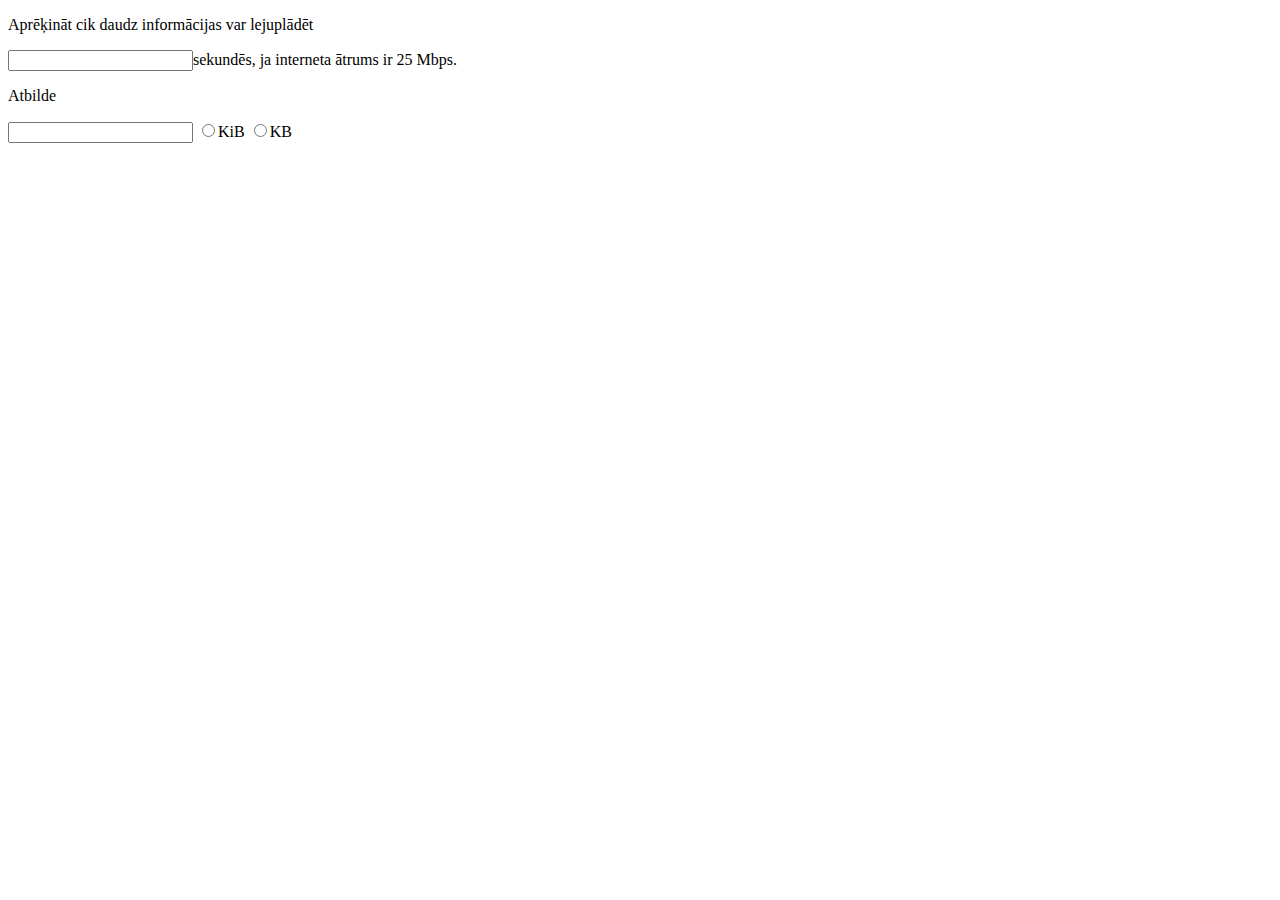
<file: baiti.html>
<!DOCTYPE html>
<!--
Click nbfs://nbhost/SystemFileSystem/Templates/Licenses/license-default.txt to change this license
Click nbfs://nbhost/SystemFileSystem/Templates/ClientSide/html.html to edit this template
-->
<html>
    <head>
        <title>TODO supply a title</title>
        <meta charset="UTF-8">
        <meta name="viewport" content="width=device-width, initial-scale=1.0">
    </head>
    <body>
        <form>
            <p>Aprēķināt cik daudz informācijas var lejuplādēt</p>
            <input id="one" name="one" type="text" onfocus=reset() ><label for="one">sekundēs, ja interneta ātrums ir 25 Mbps.</label>
            <p>Atbilde</p>
            <p><input type="text" id ="two" name="two">
                <input type="radio" id="kib" name="k" onclick="two.value=one.value*25000000/1024" ><label for="kib">KiB</label>
                <input type="radio" id="kb" name="k" onclick="two.value=one.value*25000000/1000" ><label for="kb">KB</label>
            </p>
           
            
        </form>
    </body>
</html>
</file>
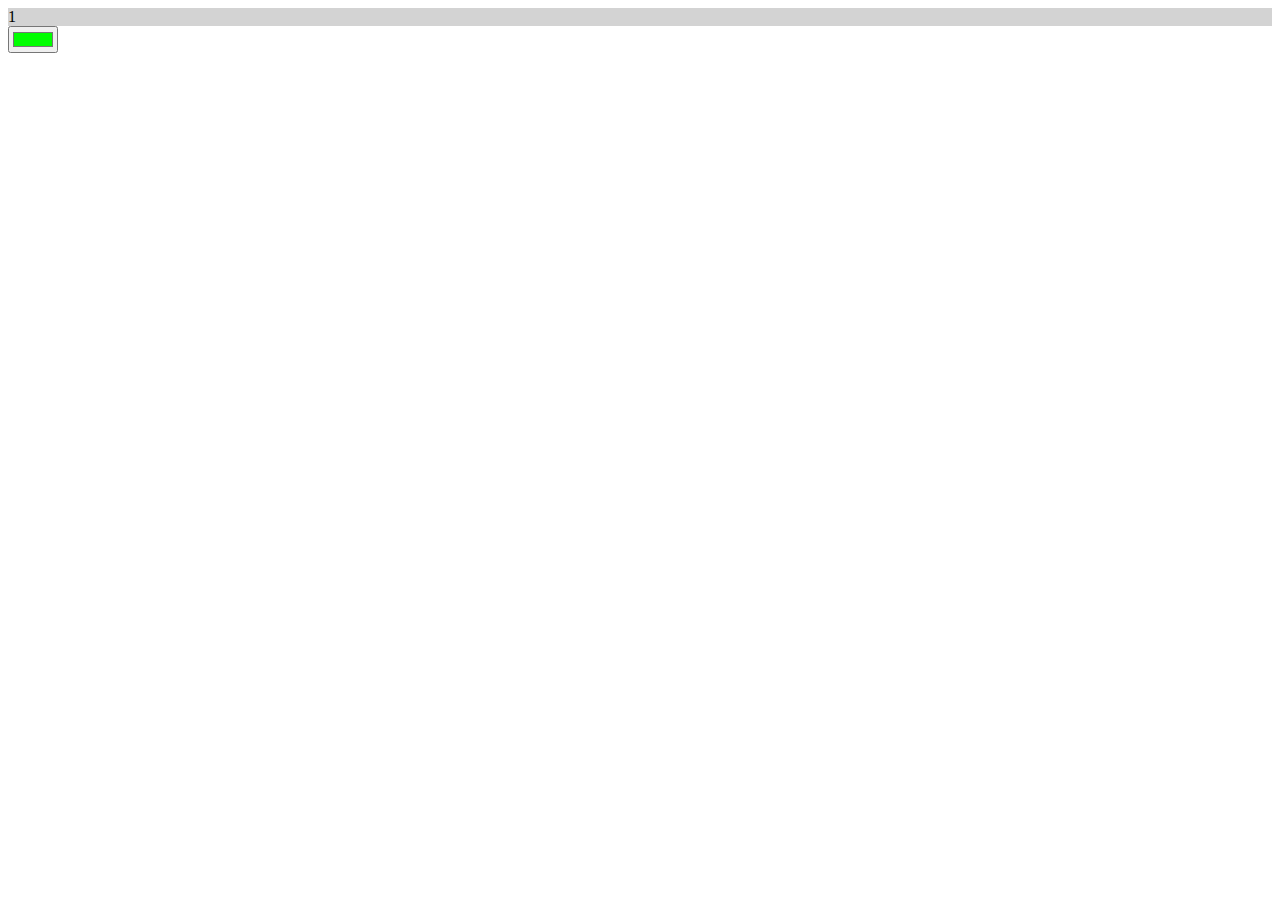
<file: citaLapa (1).html>
<!DOCTYPE html>
<html>
<head>
    <meta charset="UTF-8">
    <title>Formas</title>
    <script>
    function krasot(){
        var kr=document.getElementById("krasa").value;
        document.getElementById("fons").style="background-color:"+kr;
        document.getElementById("fons").innerHTML="2jkgf";
    }
    </script>
</head>
<body>
    <form>
        <div id="fons" style="background-color:lightgrey" >1</div>
  <input type="color" id="krasa" value="#00ff00" onclick="krasot();">
</form>
</body>
</html>
</file>
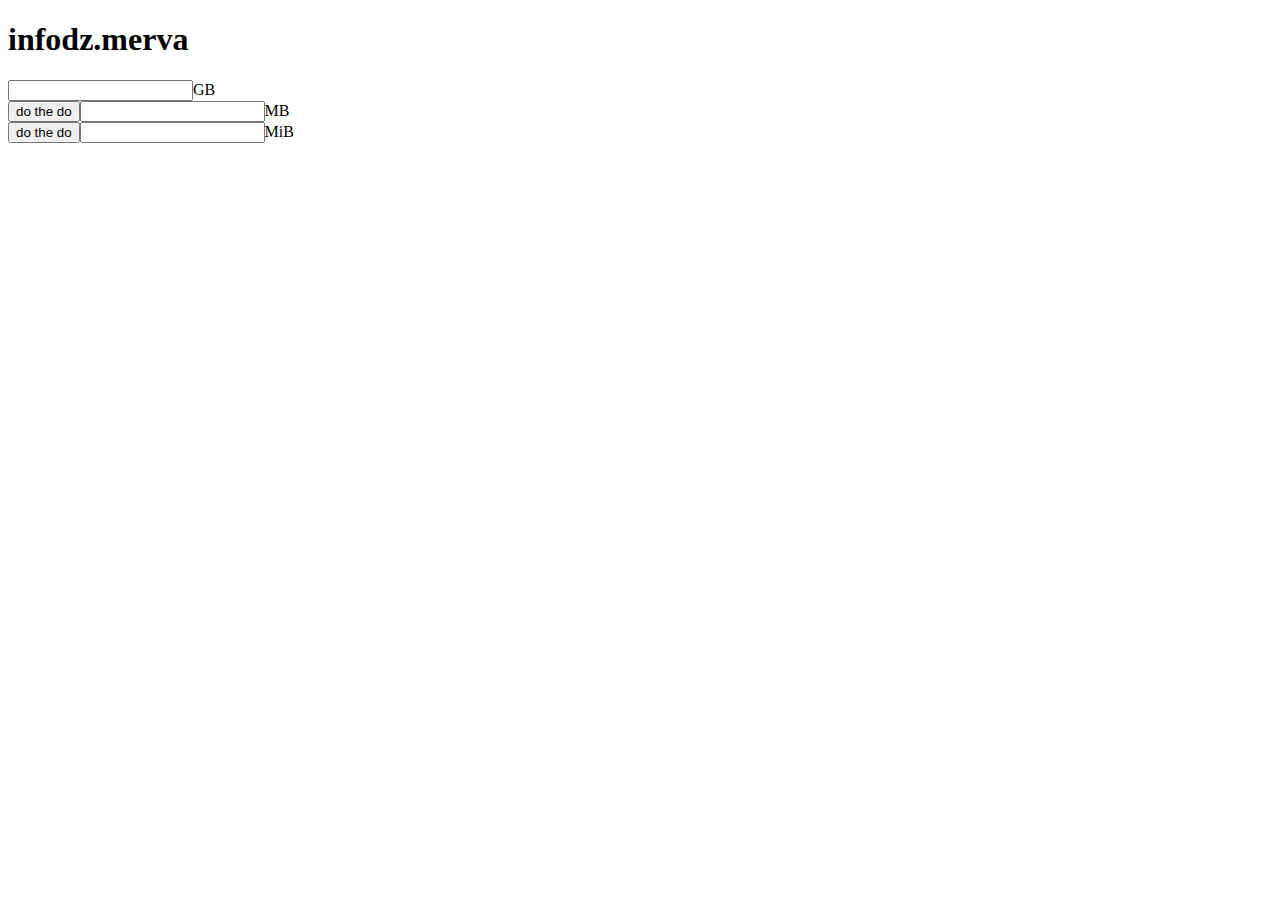
<file: mervienibas.html>
<!DOCTYPE html>
<!--
Click nbfs://nbhost/SystemFileSystem/Templates/Licenses/license-default.txt to change this license
Click nbfs://nbhost/SystemFileSystem/Templates/ClientSide/html.html to edit this template
-->
<html>
    <head>
        <title>TODO supply a title</title>
        <meta charset="UTF-8">
        <meta name="viewport" content="width=device-width, initial-scale=1.0">
    </head>
    <body>
        <h1>infodz.merva</h1>
        <form>
            <input type="text" id="one" name="one"><label for="1">GB</label><br>
            <input value="do the do" type="button" id="2.1" name="2.1" onclick="two.value=one.value*1000" ><input type="text" id="two" name="two"><label for="2.2">MB</label><br>
            <input value="do the do" type="button" id="3.1" name="3.1" onclick="tree.value=one.value*1024"><input type="text" id="3.2" name="tree"><label for="3.2">MiB</label><br>
        </form>
    </body>
</html>
</file>
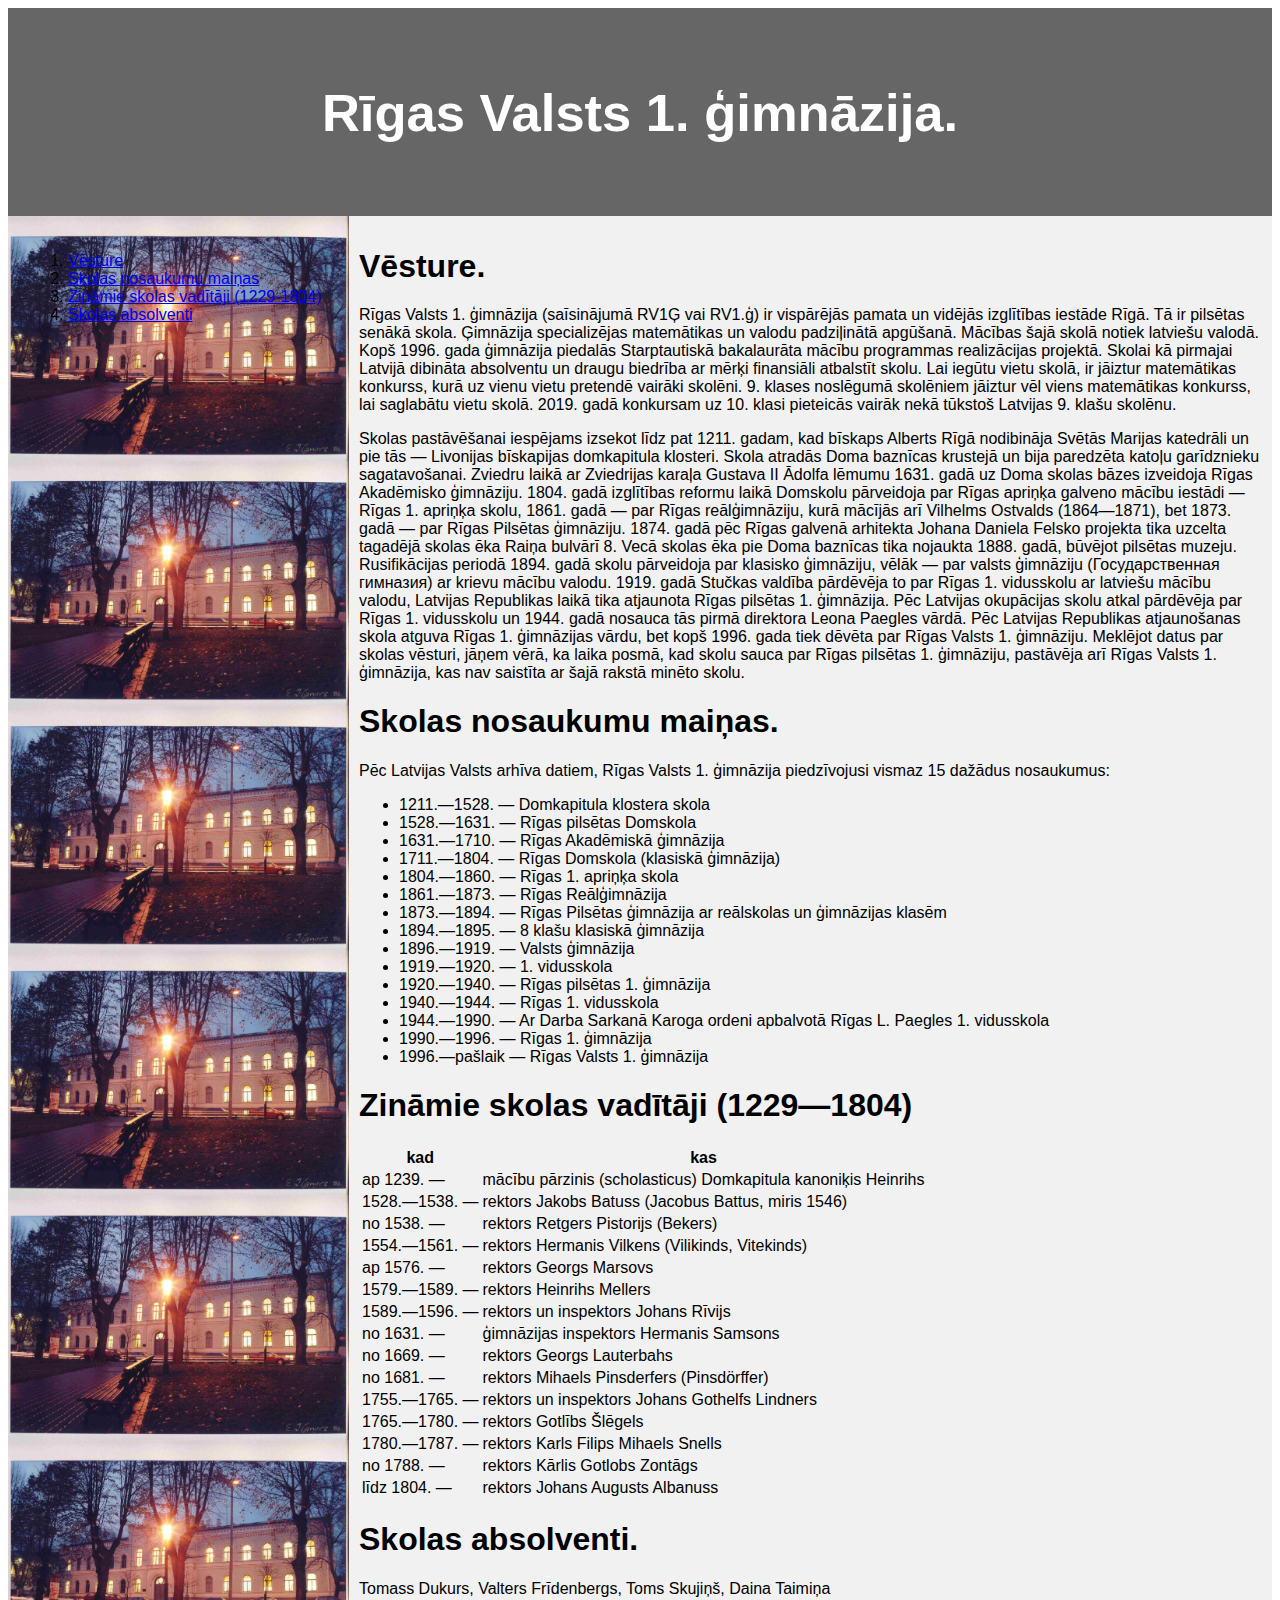
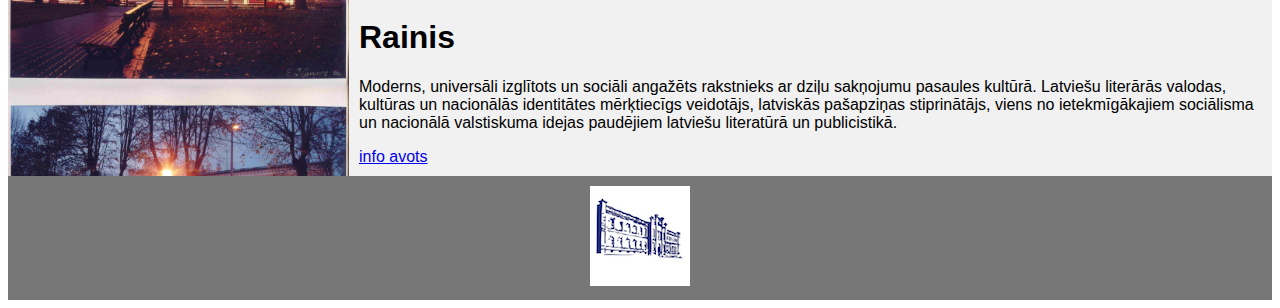
<file: skola.html>
<!DOCTYPE html>
<html lang="en">
<head>
<title>CSS Template</title>
<meta charset="utf-8">
<meta name="viewport" content="width=device-width, initial-scale=1">
<style>
* {
  box-sizing: border-box;
}

body {
  font-family: Arial, Helvetica, sans-serif;
}

/* Style the header */
header {
  background-color: #666;
  padding: 30px;
  text-align: center;
  font-size: 35px;
  color: white;
}

/* Container for flexboxes */
section {
  display: -webkit-flex;
  display: flex;
}

/* Style the navigation menu */
nav {
  -webkit-flex: 1;
  -ms-flex: 1;
  flex: 1;
  background: #ccc;
  padding: 20px;
  background-image: url('images/skola.jpg');
  background-size: 100%;
}

/* Style the list inside the menu */
nav ul {
  list-style-type: none;
  padding: 0;
}

/* Style the content */
article {
  -webkit-flex: 3;
  -ms-flex: 3;
  flex: 3;
  background-color: #f1f1f1;
  padding: 10px;
}

/* Style the footer */
footer {
  background-color: #777;
  padding: 10px;
  text-align: center;
  color: white;
}

/* Responsive layout - makes the menu and the content (inside the section) sit on top of each other instead of next to each other */
@media (max-width: 600px) {
  section {
    -webkit-flex-direction: column;
    flex-direction: column;
  }
}

</style>
</head>
<body>
    
<header>
  <h2>Rīgas Valsts 1. ģimnāzija.</h2>
</header>

<section>
  <nav>
    <ol>
      <li><a href="#v">Vēsture</a></li>
      <li><a href="#s">Skolas nosaukumu maiņas</a></li>
      <li><a href="#z">Zināmie skolas vadītāji (1229-1804)</a></li>
      <li><a href="#a">Skolas absolventi</a></li>
    </ol>
  </nav>
  
  <article>
      <h1 id="v">Vēsture.</h1> 
      <p>Rīgas Valsts 1. ģimnāzija (saīsinājumā RV1Ģ vai RV1.ģ) ir vispārējās pamata un vidējās izglītības iestāde Rīgā. Tā ir pilsētas senākā skola. Ģimnāzija specializējas matemātikas un valodu padziļinātā apgūšanā. Mācības šajā skolā notiek latviešu valodā. Kopš 1996. gada ģimnāzija piedalās Starptautiskā bakalaurāta mācību programmas realizācijas projektā. Skolai kā pirmajai Latvijā dibināta absolventu un draugu biedrība ar mērķi finansiāli atbalstīt skolu. Lai iegūtu vietu skolā, ir jāiztur matemātikas konkurss, kurā uz vienu vietu pretendē vairāki skolēni. 9. klases noslēgumā skolēniem jāiztur vēl viens matemātikas konkurss, lai saglabātu vietu skolā. 2019. gadā konkursam uz 10. klasi pieteicās vairāk nekā tūkstoš Latvijas 9. klašu skolēnu.</p>
      <p>Skolas pastāvēšanai iespējams izsekot līdz pat 1211. gadam, kad bīskaps Alberts Rīgā nodibināja Svētās Marijas katedrāli un pie tās — Livonijas bīskapijas domkapitula klosteri. Skola atradās Doma baznīcas krustejā un bija paredzēta katoļu garīdznieku sagatavošanai. Zviedru laikā ar Zviedrijas karaļa Gustava II Ādolfa lēmumu 1631. gadā uz Doma skolas bāzes izveidoja Rīgas Akadēmisko ģimnāziju. 1804. gadā izglītības reformu laikā Domskolu pārveidoja par Rīgas apriņķa galveno mācību iestādi — Rīgas 1. apriņķa skolu, 1861. gadā — par Rīgas reālģimnāziju, kurā mācījās arī Vilhelms Ostvalds (1864—1871), bet 1873. gadā — par Rīgas Pilsētas ģimnāziju. 1874. gadā pēc Rīgas galvenā arhitekta Johana Daniela Felsko projekta tika uzcelta tagadējā skolas ēka Raiņa bulvārī 8. Vecā skolas ēka pie Doma baznīcas tika nojaukta 1888. gadā, būvējot pilsētas muzeju. Rusifikācijas periodā 1894. gadā skolu pārveidoja par klasisko ģimnāziju, vēlāk — par valsts ģimnāziju (Государственная гимназия) ar krievu mācību valodu. 1919. gadā Stučkas valdība pārdēvēja to par Rīgas 1. vidusskolu ar latviešu mācību valodu, Latvijas Republikas laikā tika atjaunota Rīgas pilsētas 1. ģimnāzija. Pēc Latvijas okupācijas skolu atkal pārdēvēja par Rīgas 1. vidusskolu un 1944. gadā nosauca tās pirmā direktora Leona Paegles vārdā. Pēc Latvijas Republikas atjaunošanas skola atguva Rīgas 1. ģimnāzijas vārdu, bet kopš 1996. gada tiek dēvēta par Rīgas Valsts 1. ģimnāziju. Meklējot datus par skolas vēsturi, jāņem vērā, ka laika posmā, kad skolu sauca par Rīgas pilsētas 1. ģimnāziju, pastāvēja arī Rīgas Valsts 1. ģimnāzija, kas nav saistīta ar šajā rakstā minēto skolu.</p>
      <h1 id="s">Skolas nosaukumu maiņas.</h1>
      <p>Pēc Latvijas Valsts arhīva datiem, Rīgas Valsts 1. ģimnāzija piedzīvojusi vismaz 15 dažādus nosaukumus:</p>
      <ul>
      <li>1211.—1528. — Domkapitula klostera skola</li>
<li>1528.—1631. — Rīgas pilsētas Domskola</li>
<li>1631.—1710. — Rīgas Akadēmiskā ģimnāzija</li>
<li>1711.—1804. — Rīgas Domskola (klasiskā ģimnāzija)</li>
<li>1804.—1860. — Rīgas 1. apriņķa skola</li>
<li>1861.—1873. — Rīgas Reālģimnāzija</li>
<li>1873.—1894. — Rīgas Pilsētas ģimnāzija ar reālskolas un ģimnāzijas klasēm</li>
<li>1894.—1895. — 8 klašu klasiskā ģimnāzija</li>
<li>1896.—1919. — Valsts ģimnāzija</li>
<li>1919.—1920. — 1. vidusskola</li>
<li>1920.—1940. — Rīgas pilsētas 1. ģimnāzija</li>
<li>1940.—1944. — Rīgas 1. vidusskola</li>
<li>1944.—1990. — Ar Darba Sarkanā Karoga ordeni apbalvotā Rīgas L. Paegles 1. vidusskola</li>
<li>1990.—1996. — Rīgas 1. ģimnāzija</li>
<li>1996.—pašlaik — Rīgas Valsts 1. ģimnāzija</li>
      </ul>
      <h1 id="z">Zināmie skolas vadītāji (1229—1804)</h1>
      <table>
          <tr><th>kad</th><th>kas</th></tr>
          <tr><td>ap 1239. —</td><td> mācību pārzinis (scholasticus) Domkapitula kanoniķis Heinrihs</td></tr>
<tr><td>1528.—1538. —</td><td> rektors Jakobs Batuss (Jacobus Battus, miris 1546)</td></tr>
<tr><td>no 1538. —</td><td> rektors Retgers Pistorijs (Bekers)</td></tr>
<tr><td>1554.—1561. —</td><td> rektors Hermanis Vilkens (Vilikinds, Vitekinds)</td></tr>
<tr><td>ap 1576. —</td><td> rektors Georgs Marsovs</td></tr>
<tr><td>1579.—1589. —</td><td> rektors Heinrihs Mellers</td></tr>
<tr><td>1589.—1596. —</td><td> rektors un inspektors Johans Rīvijs</td></tr>
<tr><td>no 1631. —</td><td> ģimnāzijas inspektors Hermanis Samsons</td></tr>
<tr><td>no 1669. —</td><td> rektors Georgs Lauterbahs</td></tr>
<tr><td>no 1681. —</td><td> rektors Mihaels Pinsderfers (Pinsdörffer)</td></tr>
<tr><td>1755.—1765. —</td><td> rektors un inspektors Johans Gothelfs Lindners</td></tr>
<tr><td>1765.—1780. —</td><td> rektors Gotlībs Šlēgels</td></tr>
<tr><td>1780.—1787. —</td><td> rektors Karls Filips Mihaels Snells</td></tr>
<tr><td>no 1788. —</td><td> rektors Kārlis Gotlobs Zontāgs</td></tr>
<tr><td>līdz 1804. —</td><td> rektors Johans Augusts Albanuss</td></tr>
      </table>
      <h1 id="a">Skolas absolventi.</h1>
      <p>Tomass Dukurs, Valters Frīdenbergs, Toms Skujiņš, Daina Taimiņa</p>
      <h1>Rainis</h1>
      <p>Moderns, universāli izglītots un sociāli angažēts rakstnieks ar dziļu sakņojumu pasaules kultūrā. Latviešu literārās valodas, kultūras un nacionālās identitātes mērķtiecīgs veidotājs, latviskās pašapziņas stiprinātājs, viens no ietekmīgākajiem sociālisma un nacionālā valstiskuma idejas paudējiem latviešu literatūrā un publicistikā.</p>
      <a href="https://enciklopedija.lv/skirklis/55869" >info avots</a>

    </article>
</section>

<footer>
    <a href="http://r1g.edu.lv"><img src="images/logo_sm3.png" ></a>
</footer>

</body>
</html>
</file>
